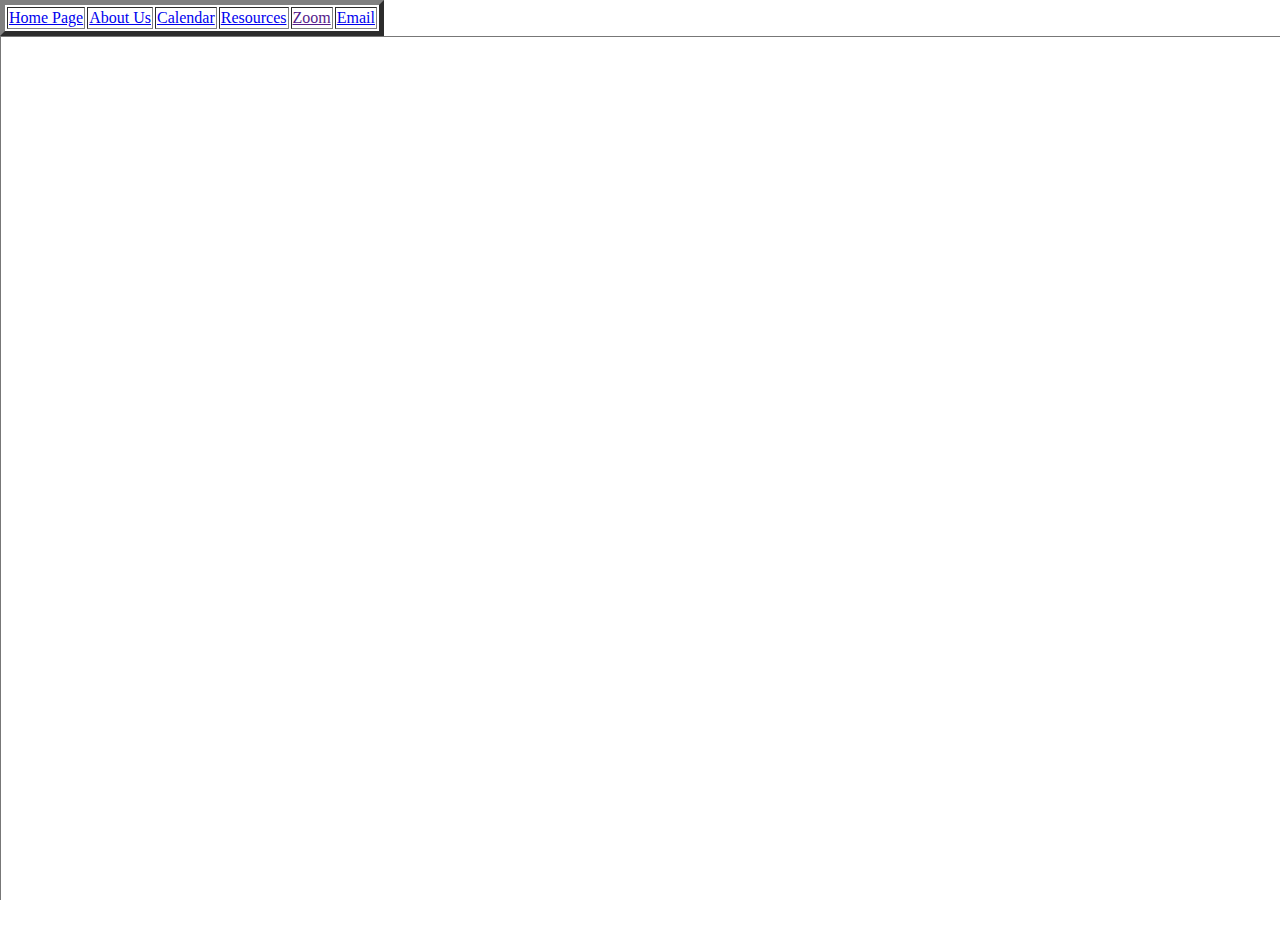
<file: about_us.html>
<!DOCTYPE html>
<html lang="en">
  <head>
    <meta charset="utf-8" />
    <meta name="viewport" content="width=device-width, initial-scale=1" />
    <meta name="keywords" content="CACHE, cache, catskill, new york, artists, creatives, housing, equity">
    <meta name="author" content="Catskill Artists & Creatives for Housing Equity">
    <meta name="description" content="CACHE (Catskill Artists & Creatives for Housing Equity) is an emergent collective of artists, craftspeople, and creatives in the Hudson Valley and Catskills region who are committed to the fight for housing justice. " />
    <link rel="canonical" href="https://cacheaction.org/">
    <link rel="icon" href="img/favicon.ico" />
    <meta property="og:type" content="website">
    <meta property="og:title" content="Catskill Artists & Creatives for Housing Equity">
    <meta property="og:description" content="CACHE (Catskill Artists & Creatives for Housing Equity) is an emergent collective of artists, craftspeople, and creatives in the Hudson Valley and Catskills region who are committed to the fight for housing justice. ">
    <meta property="og:image" content="img/grouppic.png">
    <meta property="og:url" content="https://cacheaction.org/">
    
    <title>CACHE</title>
    <link rel="stylesheet" href="style.css" />
  </head>
  <body>
	<div class="content">
		<a href="https://cacheaction.github.io/catskill/index.html">
			<div class="graphic logo"></div>
		</a>
		<div id=navigation-panel>
				<table id=nav-table class="responsive-nav" summary="navigation menu" border="5px">
					<tr>
						<td><a href="https://cacheaction.github.io/catskill/index.html">Home Page</a></td>
						<td><a href="https://cacheaction.github.io/catskill/about_us.html">About Us</a></td>
						<td><a href="https://cacheaction.github.io/catskill/calendar.html">Calendar</a></td>
						<td><a href="https://cacheaction.github.io/catskill/resources">Resources</a></td>
						<td><a href="">Zoom</a></td>
						<td><a href="https://mailchi.mp/82f8538fd2d9/cache-signup-page">Email</a></td>
					</tr>
				</table>
		</div>
	</div>
    <div>
		<iframe  src="https://docs.google.com/document/d/15uJGt8m6D4VBhs2TfKzROJkAsiQI5EyXSMmvKyAe4l0/preview"style="border:solid 1px #777" width="800" frameborder="0"></iframe>
		<!-- <iframe  src="https://docs.google.com/document/d/15uJGt8m6D4VBhs2TfKzROJkAsiQI5EyXSMmvKyAe4l0/edit?usp=sharingembedded=true&rm=minimal"style="border:solid 1px #777" width="800" frameborder="0"></iframe> -->
    </div>    
  </body>
</html>
</file>
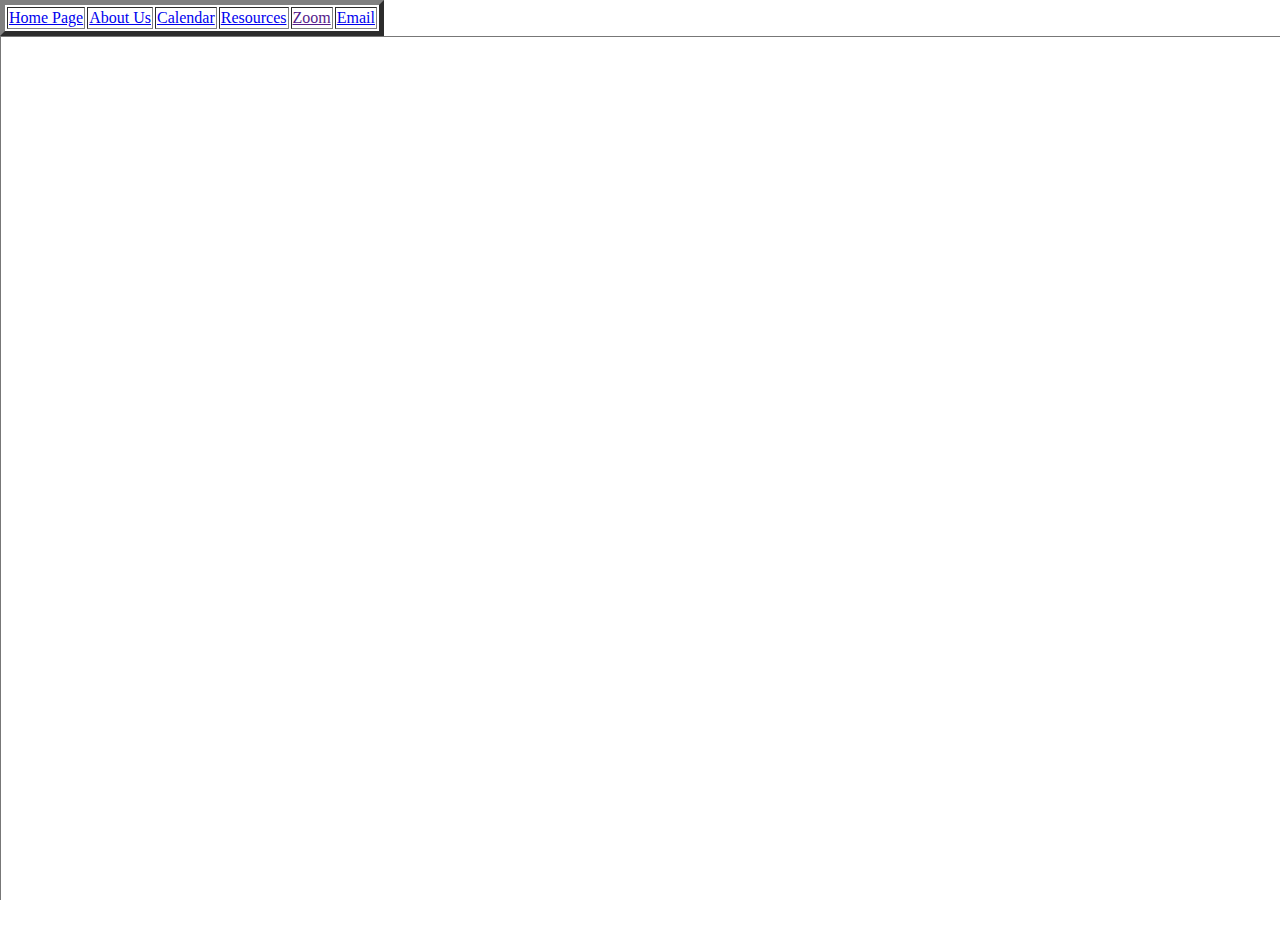
<file: resources.html>
<!DOCTYPE html>
<html lang="en">
  <head>
    <meta charset="utf-8" />
    <meta name="viewport" content="width=device-width, initial-scale=1" />
    <meta name="keywords" content="CACHE, cache, catskill, new york, artists, creatives, housing, equity">
    <meta name="author" content="Catskill Artists & Creatives for Housing Equity">
    <meta name="description" content="CACHE (Catskill Artists & Creatives for Housing Equity) is an emergent collective of artists, craftspeople, and creatives in the Hudson Valley and Catskills region who are committed to the fight for housing justice. " />
    <link rel="canonical" href="https://cacheaction.org/">
    <link rel="icon" href="img/favicon.ico" />
    <meta property="og:type" content="website">
    <meta property="og:title" content="Catskill Artists & Creatives for Housing Equity">
    <meta property="og:description" content="CACHE (Catskill Artists & Creatives for Housing Equity) is an emergent collective of artists, craftspeople, and creatives in the Hudson Valley and Catskills region who are committed to the fight for housing justice. ">
    <meta property="og:image" content="img/grouppic.png">
    <meta property="og:url" content="https://cacheaction.org/">
    
    <title>CACHE</title>
    <link rel="stylesheet" href="style.css" />
  </head>
  <body>
	<div class="content">
		<a href="https://cacheaction.github.io/catskill/index.html">
			<div class="graphic logo"></div>
		</a>
		<div id=navigation-panel>
				<table id=nav-table class="responsive-nav" summary="navigation menu" border="5px">
					<tr>
						<td><a href="https://cacheaction.github.io/catskill/index.html">Home Page</a></td>
						<td><a href="https://cacheaction.github.io/catskill/about_us.html">About Us</a></td>
						<td><a href="https://cacheaction.github.io/catskill/calendar.html">Calendar</a></td>
						<td><a href="https://cacheaction.github.io/catskill/resources">Resources</a></td>
						<td><a href="">Zoom</a></td>
						<td><a href="https://mailchi.mp/82f8538fd2d9/cache-signup-page">Email</a></td>
					</tr>
				</table>
		</div>
	</div>
    <div>
		<iframe  src="https://docs.google.com/document/d/1Ss7a6Sfn0sQ7OyJcDIofpTseSZLtIjAZweX1bRztVSg/preview"style="border:solid 1px #777" width="800" frameborder="0"></iframe>
		<!-- <iframe  src="https://docs.google.com/document/d/15uJGt8m6D4VBhs2TfKzROJkAsiQI5EyXSMmvKyAe4l0/edit?usp=sharingembedded=true&rm=minimal"style="border:solid 1px #777" width="800" frameborder="0"></iframe> -->
    </div>    
  </body>
</html>
</file>
<file: style.css>
html, body {
    margin: 0;
    padding: 0;
    height: 100%;
    overflow: hidden;
}

iframe {
    height: 100vh !important;
    border: none;
    width: 100%;
    margin: 0 auto;
  }
</file>
